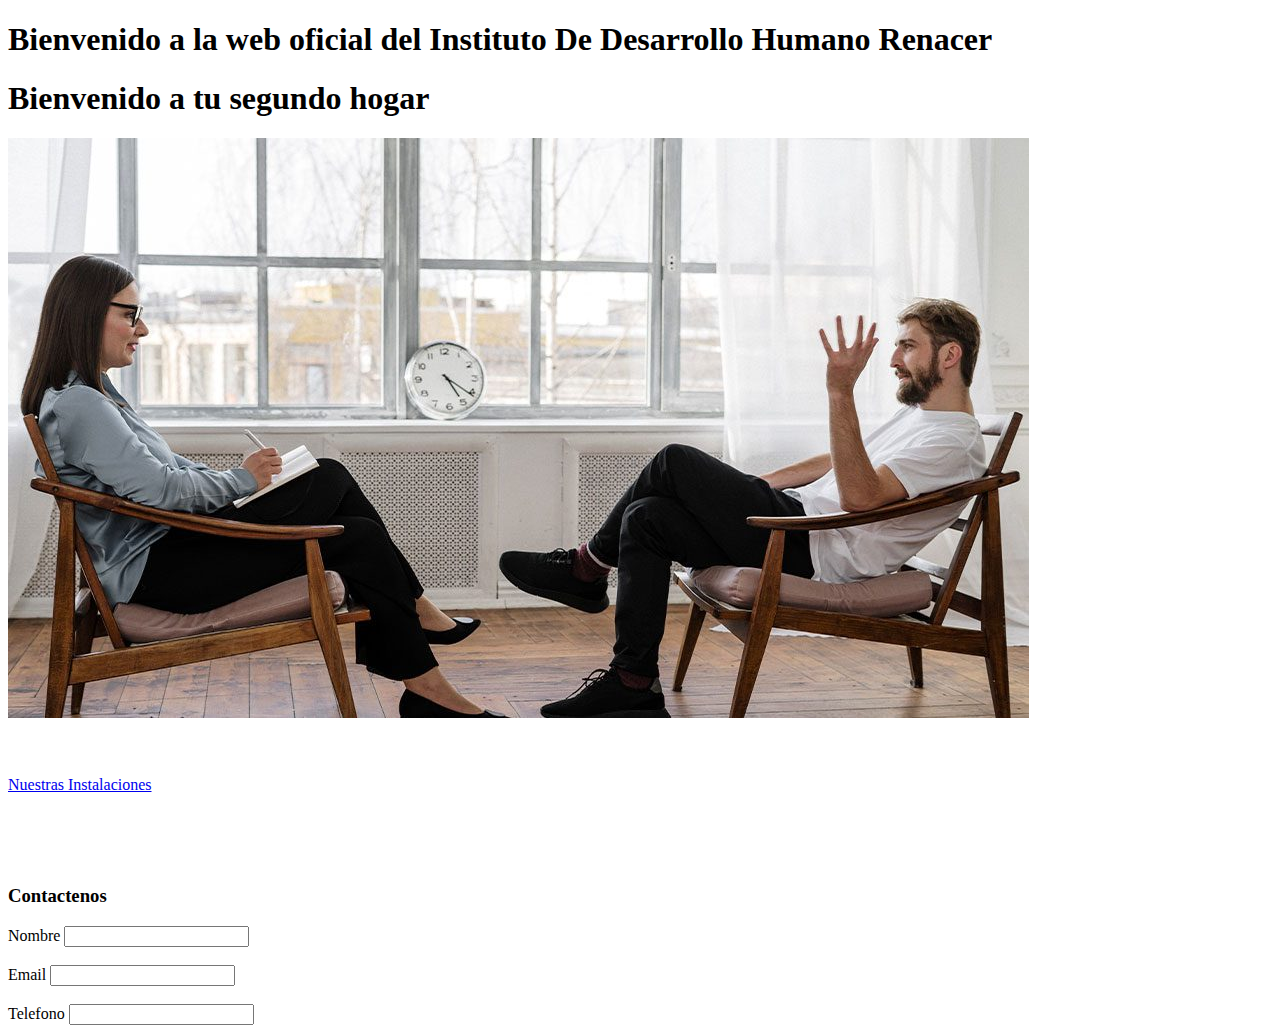
<file: old/index.html>
<!DOCTYPE html>
<html lang="en">
<head>
    <meta charset="UTF-8">
    <meta name="viewport" content="width=device-width, initial-scale=1.0">
    <title>Instituto De Desarrollo Humano Renacer</title>
    <h1>Bienvenido a la web oficial del Instituto De Desarrollo Humano Renacer</h1>
</head>
<body>
<h1>Bienvenido a tu segundo hogar</h1>
<img src="/Images/atención-psicologica-1021x580.jpg" alt="atención-psicologica-1021x580" >
<br/>
<br/>
<br/>
<br/>
<a href="/Instalaciones.html">Nuestras Instalaciones</a>


<!-- <br/> El Br es para un cambio de linea-->
<br/>
<br><br><br><br>
<h3>Contactenos</h3>
<!-- iniciamos una etiqueta forma para crear un formulario -->
<form action="">

<!-- formario tipo input  -->
    <label for="nombre">Nombre</label>
        <input type="text" name="nombre" id="nombre">

    <br/>
    <br/>

<!-- formulario tipo email, valida que sea una direccion de correo electronico -->
    <label for="email">Email</label>
        <input type="email" name="email" id="email">
    
    <br/>
    <br/>
    
    <label for="telefono">Telefono</label>
        <input type="tel" name="" id="telefono">
</form>

</body>
</html>
</file>
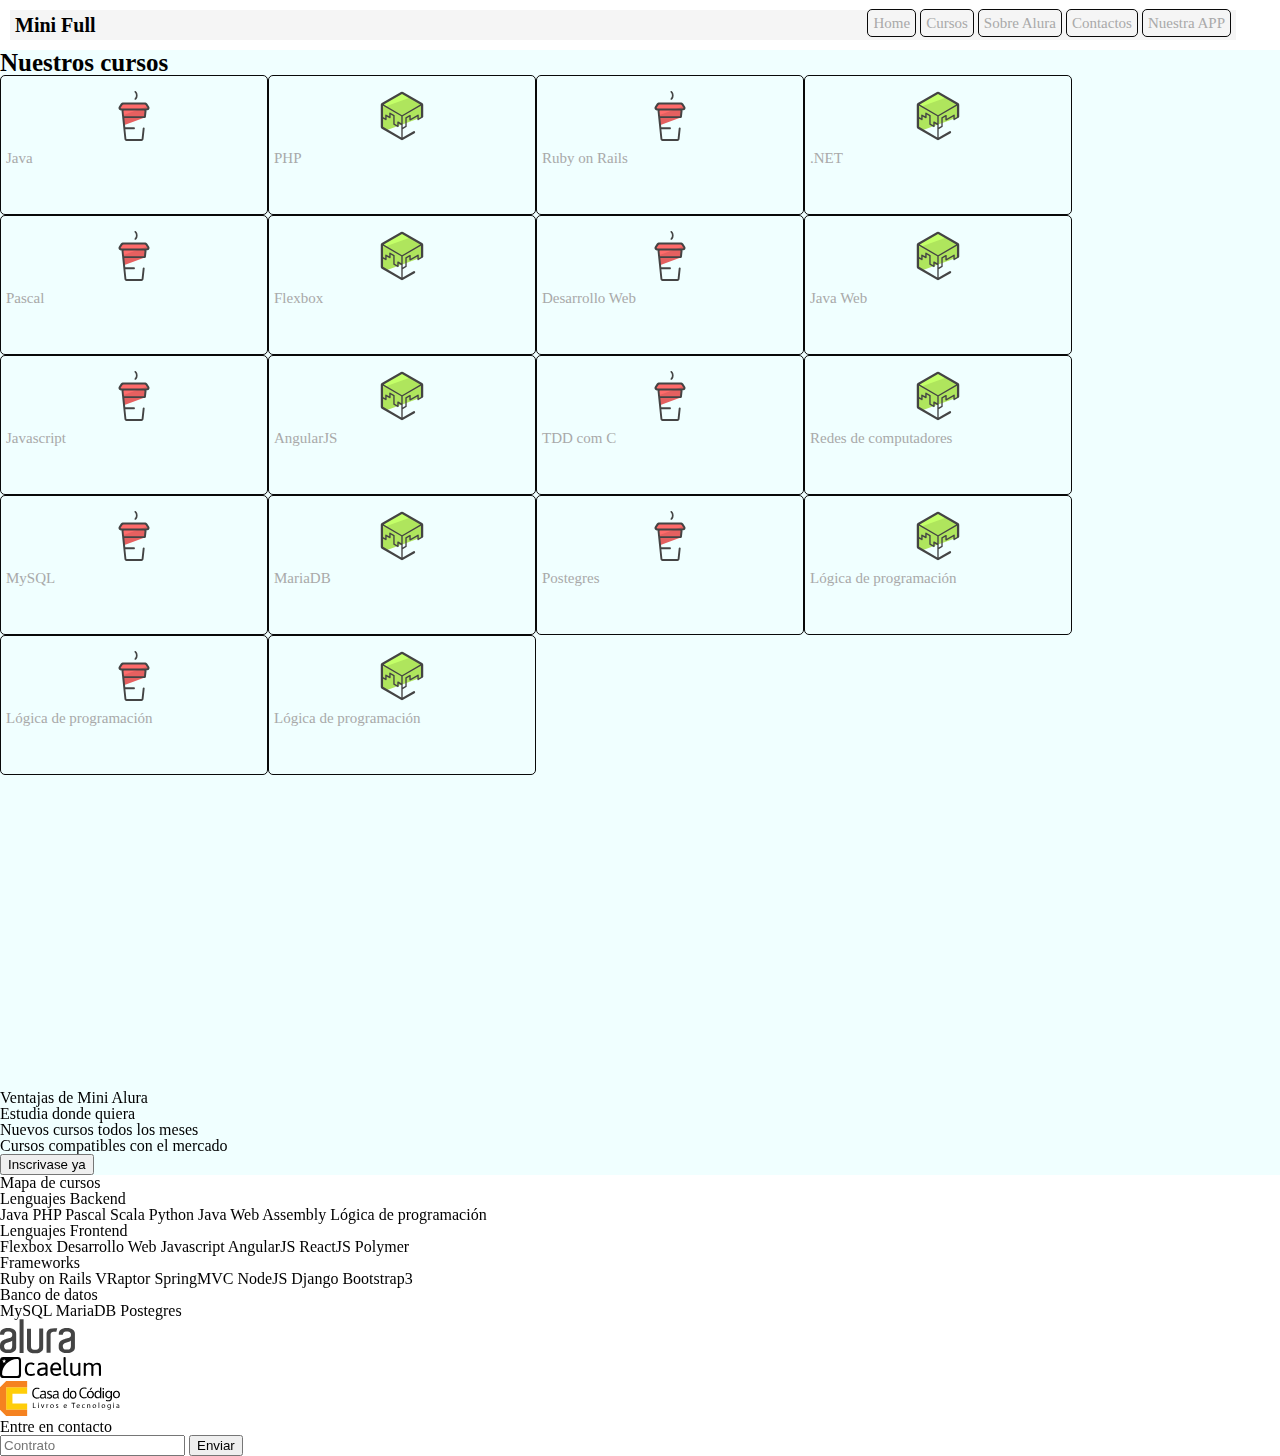
<file: Practica/index.html>
<!doctype html>
<html lang="es">
<head>
	<meta charset="utf-8">
	<meta name="viewport" content="width=device-width, initial-scale=1">
	<title>Mini Alura | Cursos online</title>
	<link rel="stylesheet" href="css/reset.css">
	<link rel="stylesheet" href="css/style.css">
	<!-- <link rel="stylesheet" href="css/flexbox.css"> -->
</head>
<body>

	<header class="headerPrincipal">
		<div class="container">
			<h1 class="headerPrincipal-titulo">
				<a href="#">Mini Full</a>
			</h1>

			<nav class="headerPrincipal-nav">
				<a class="headerPrincipal-nav-link" href="#">Home</a>
				<a class="headerPrincipal-nav-link" href="#">Cursos</a>
				<a class="headerPrincipal-nav-link" href="#">Sobre Alura</a>
				<a class="headerPrincipal-nav-link" href="#">Contactos</a>
				<a class="headerPrincipal-nav-link headerPrincipal-nav-link-app" href="#">Nuestra APP</a>
			</nav>
		</div>

	</header>

	<main class="contenidoPrincipal">
		<div class="container">
			<h2 class="subtitulo">Nuestros cursos</h2>

			<nav>
				<ul class="contenidoPrincipal-cursos">
					<li class="contenidoPrincipal-cursos-link"><a href="#">Java</a></li>
					<li class="contenidoPrincipal-cursos-link"><a href="#">PHP</a></li>
					<li class="contenidoPrincipal-cursos-link"><a href="#">Ruby on Rails</a></li>
					<li class="contenidoPrincipal-cursos-link"><a href="#">.NET</a></li>
					<li class="contenidoPrincipal-cursos-link"><a href="#">Pascal</a></li>
					<li class="contenidoPrincipal-cursos-link"><a href="#">Flexbox</a></li>
					<li class="contenidoPrincipal-cursos-link"><a href="#">Desarrollo Web</a></li>
					<li class="contenidoPrincipal-cursos-link"><a href="#">Java Web</a></li>
					<li class="contenidoPrincipal-cursos-link"><a href="#">Javascript</a></li>
					<li class="contenidoPrincipal-cursos-link"><a href="#">AngularJS</a></li>
					<li class="contenidoPrincipal-cursos-link"><a href="#">TDD com C</a></li>
					<li class="contenidoPrincipal-cursos-link"><a href="#">Redes de computadores</a></li>
					<li class="contenidoPrincipal-cursos-link"><a href="#">MySQL</a></li>
					<li class="contenidoPrincipal-cursos-link"><a href="#">MariaDB</a></li>
					<li class="contenidoPrincipal-cursos-link"><a href="#">Postegres</a></li>
					<li class="contenidoPrincipal-cursos-link"><a href="#">Lógica de programación</a></li>
					<li class="contenidoPrincipal-cursos-link"><a href="#">Lógica de programación</a></li>
					<li class="contenidoPrincipal-cursos-link"><a href="#">Lógica de programación</a></li>
				</ul>
			</nav>
		</div>

		<section class="videoSobre">
			<div class="container">
				<iframe class="videoSobre-video" width="560" height="315" title="video" src="https://www.youtube.com/embed/bIlOsJzBVaY?list=PLh2Y_pKOa4UcF1BYPJR3EIMRi3nWAUxIp" frameborder="0" allowfullscreen></iframe>
				
				<div class="videoSobre-sobre">
					<h2 class="videoSobre-sobre-title">Ventajas de Mini Alura</h2>
					<ul class="videoSobre-sobre-list">
						<li class="videoSobre-sobre-item">Estudia donde quiera</li>
						<li class="videoSobre-sobre-item">Nuevos cursos todos los meses</li>
						<li class="videoSobre-sobre-item">Cursos compatibles con el mercado</li>
					</ul>
					<button class="videoSobre-button">Inscrivase ya</button>
				</div>
			</div>
		</section>

	</main>

	<footer class="rodapePrincipal">
		<div class="container">

			<section class="rodapePrincipal-navMap">
				<h3 class="subtitulo">Mapa de cursos</h3>
				<nav class="rodapePrincipal-navMap-list">

					<h4 class="navmap-list-title navmap-list-title-backend">Lenguajes Backend</h4>
					<a class="rodapePrincipal-navMap-link" href="#">Java</a>
					<a class="rodapePrincipal-navMap-link" href="#">PHP</a>
					<a class="rodapePrincipal-navMap-link" href="#">Pascal</a>
					<a class="rodapePrincipal-navMap-link" href="#">Scala</a>
					<a class="rodapePrincipal-navMap-link" href="#">Python</a>
					<a class="rodapePrincipal-navMap-link" href="#">Java Web</a>
					<a class="rodapePrincipal-navMap-link" href="#">Assembly</a>
					<a class="rodapePrincipal-navMap-link" href="#">Lógica de programación</a>

					<h4 class="navmap-list-title navmap-list-title-frontend">Lenguajes Frontend</h4>
					<a class="rodapePrincipal-navMap-link" href="#">Flexbox</a>
					<a class="rodapePrincipal-navMap-link" href="#">Desarrollo Web</a>
					<a class="rodapePrincipal-navMap-link" href="#">Javascript</a>
					<a class="rodapePrincipal-navMap-link" href="#">AngularJS</a>
					<a class="rodapePrincipal-navMap-link" href="#">ReactJS</a>
					<a class="rodapePrincipal-navMap-link" href="#">Polymer</a>
					
					<h4 class="navmap-list-title navmap-list-title-framework">Frameworks</h4>
					<a class="rodapePrincipal-navMap-link" href="#">Ruby on Rails</a>
					<a class="rodapePrincipal-navMap-link" href="#">VRaptor</a>
					<a class="rodapePrincipal-navMap-link" href="#">SpringMVC</a>
					<a class="rodapePrincipal-navMap-link" href="#">NodeJS</a>
					<a class="rodapePrincipal-navMap-link" href="#">Django</a>
					<a class="rodapePrincipal-navMap-link" href="#">Bootstrap3</a>

					<h4 class="navmap-list-title navmap-list-title-bancoDeDados">Banco de datos</h4>
					<a class="rodapePrincipal-navMap-link" href="#">MySQL</a>
					<a class="rodapePrincipal-navMap-link" href="#">MariaDB</a>
					<a class="rodapePrincipal-navMap-link" href="#">Postegres</a>

				</nav>
			</section>

		</div>

		<section class="rodapePrincipal-patrocinadores">
			<div class="container">
				<ul class="rodapePrincipal-patrocinadores-list">
					<li>
						<a class="rodapePrincipal-patrocinadores-list-link patrocinadores-list-link-alura" href="#">
							<img src="img/logos/alura.svg" alt="Logo da Alura">
						</a>
					</li>
					<li>
						<a class="rodapePrincipal-patrocinadores-list-link patrocinadores-list-link-caelum" href="#">
							<img src="img/logos/caelum.svg" alt="Logo da Caelum">
						</a>
					</li>
					<li>
						<a class="rodapePrincipal-patrocinadores-list-link patrocinadores-list-link-casaDoCodigo" href="#">
							<img src="img/logos/cdc.svg" alt="Logo da Casa do Código">
						</a>
					</li>
				</ul>
				<form class="rodapePrincipal-contatoForm" action="#">
					<fieldset>
						<legend class="rodapePrincipal-contatoForm-legend" for="email-contato">Entre en contacto</legend>
						<div class="rodapePrincipal-contatoForm-fieldset"> 
							<input class="rodapePrincipal-contatoForm-emailInput" type="email" name="email-contato" id="email-contato" placeholder="Contrato">
							<button class="rodapePrincipal-contatoForm-submit" type="submit">Enviar</button>
						</div>
					</fieldset>
				</form>
			</div>
		</section>
	</footer>

</body>
</html>
</file>
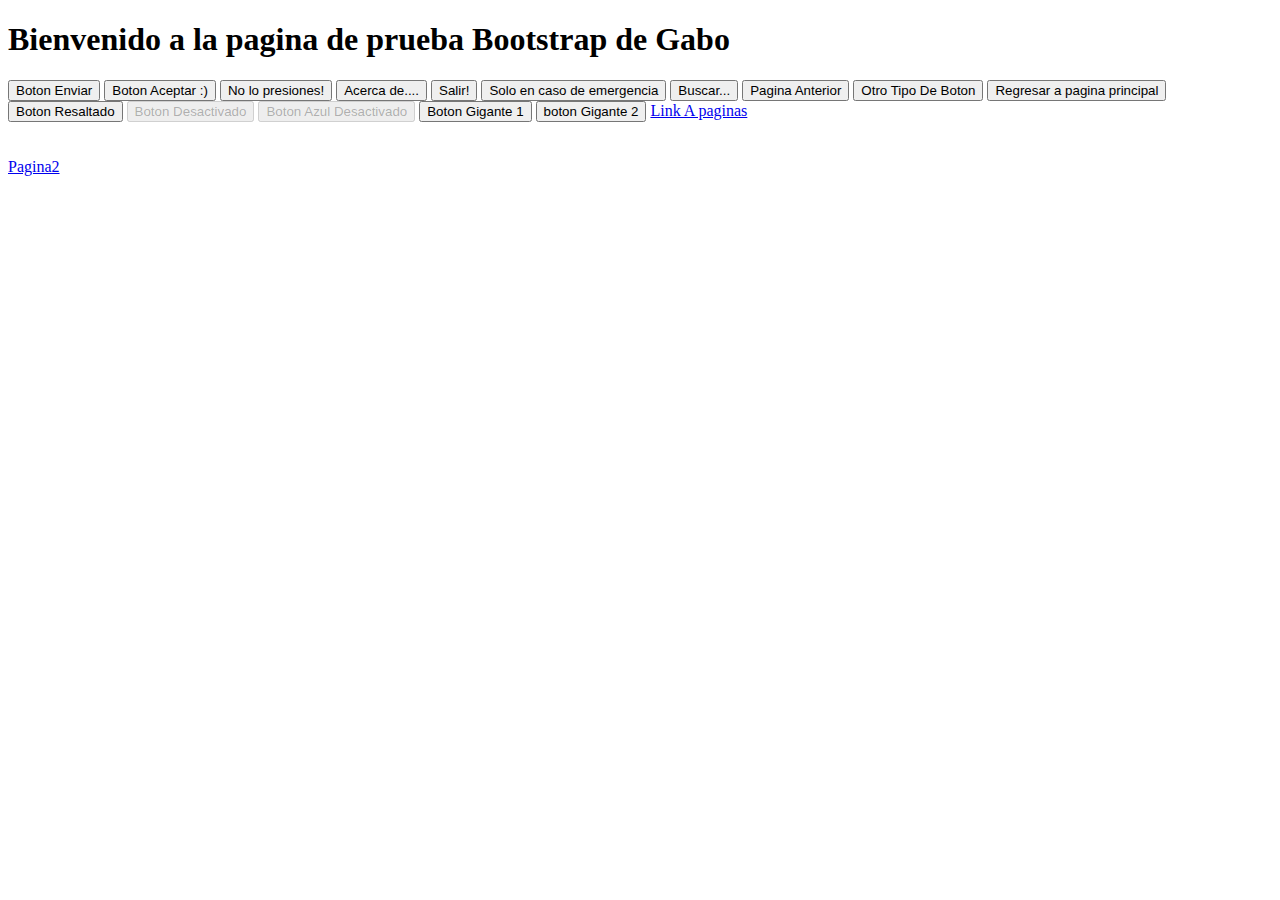
<file: Practica/Bootstrap_Practica/index.html>
<!DOCTYPE html>
<html lang="en">
<head>
    <meta charset="UTF-8">
    <meta name="viewport" content="width=device-width, initial-scale=1.0">
    <title>Bootstrap Gabo</title>
    <link href="https://cdn.jsdelivr.net/npm/bootstrap@5.3.0/dist/css/bootstrap.min.css" rel="stylesheet" integrity="sha384-9ndCyUaIbzAi2FUVXJi0CjmCapSmO7SnpJef0486qhLnuZ2cdeRhO02iuK6FUUVM" crossorigin="anonymous">
</head>
<body>
   <h1>Bienvenido a la pagina de prueba Bootstrap de Gabo</h1> 
   <button type="button" class="btn btn-light">Boton Enviar</button>
   <button type="button" class="btn btn-primary">Boton Aceptar :) </button>
   <button type="button" class="btn btn-danger">No lo presiones!</button>
   <button type="button" class="btn btn-info">Acerca de.... </button>
   <button type="button" class="btn btn-dark">Salir!</button>
   <button type="button" class="btn btn-warning">Solo en caso de emergencia</button>
   <button type="button" class="btn btn-secondary">Buscar...</button>
   <button type="button" class="btn btn-link">Pagina Anterior</button>
   <button type="button" class="btn btn-outline-success">Otro Tipo De Boton</button>
   <button type="button" class="btn btn-outline-warning">Regresar a pagina principal</button>
   <button type="button" class="btn btn-outline-dark">Boton Resaltado</button>
   <button type="button" class="btn btn-outline-secondary" disabled>Boton Desactivado</button>
   <button type="button" class="btn btn-primary" disabled>Boton Azul Desactivado</button>
   <button type="button" class="btn btn-primary btn-lg">Boton Gigante 1</button>
    <button type="button" class="btn btn-secondary btn-lg">boton Gigante 2</button>
    <a href="#" class="btn btn-secondary disabled" tabindex="-1" role="button" aria-disabled="true">Link A paginas</a>

    <br/><br/><br/>
<a href="/Practica/Bootstrap_Practica/Pagina2.html">Pagina2</a>

</body>
</html>
</file>
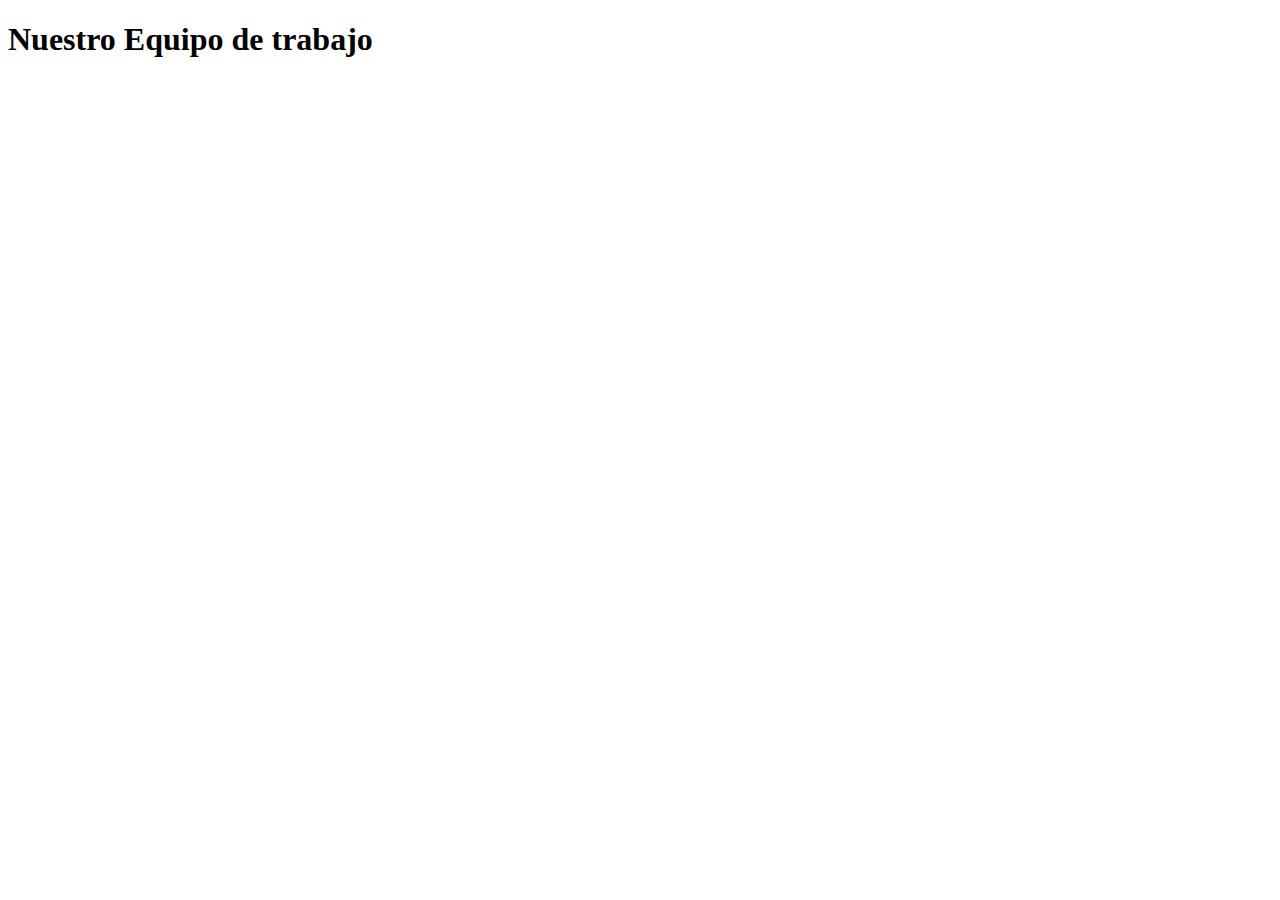
<file: Equipo.html>
<!DOCTYPE html>
<html lang="en">
<head>
    <meta charset="UTF-8">
    <meta name="viewport" content="width=device-width, initial-scale=1.0">
    <title>nuestro Equipo</title>
</head>
<body>
    <h1>Nuestro Equipo de trabajo</h1>
</body>
</html>
</file>
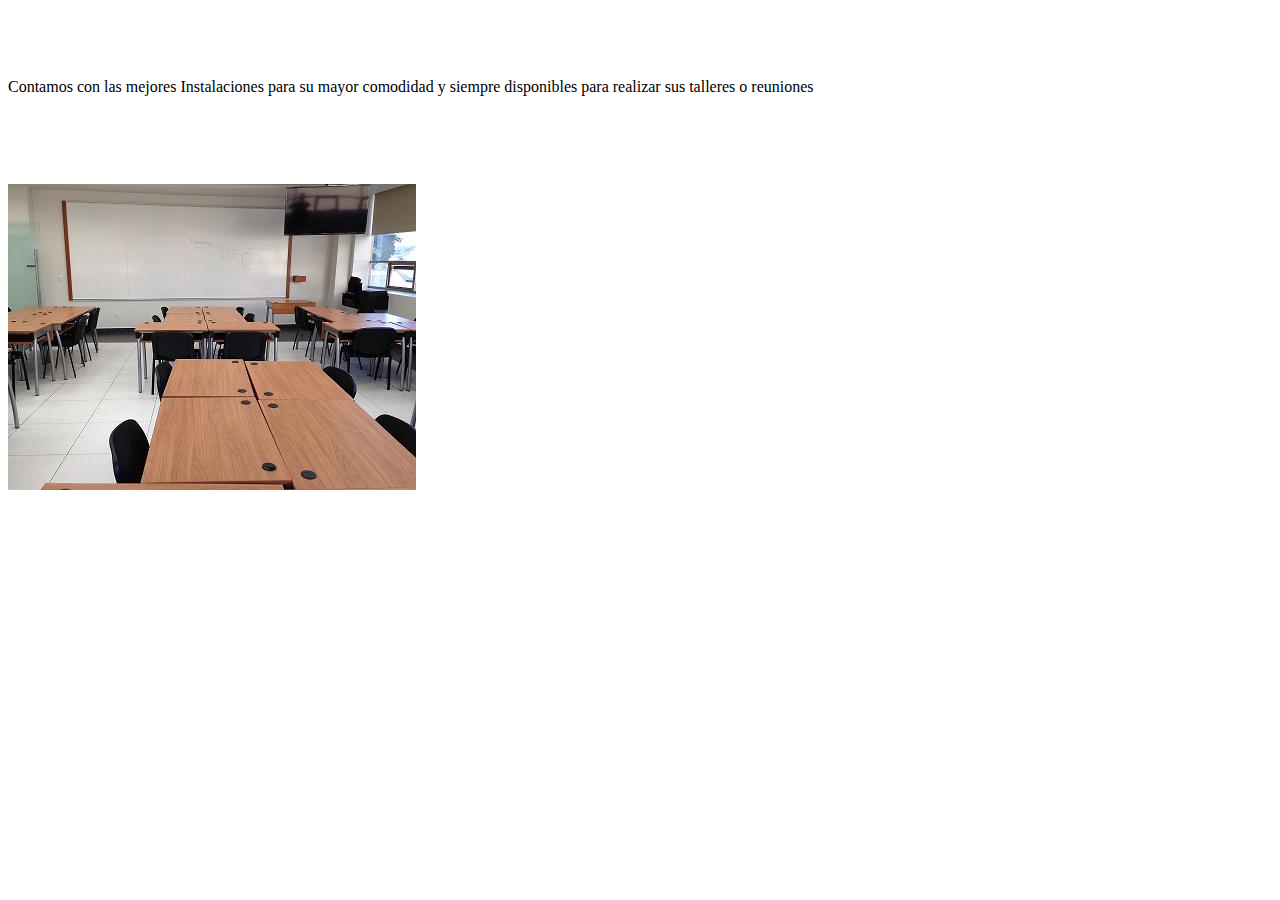
<file: Instalaciones.html>
<!DOCTYPE html>
<html lang="en">
<head>
    <meta charset="UTF-8">
    <meta name="viewport" content="width=device-width, initial-scale=1.0">
    <title>Nuestras Instalaciones</title>
</head>
<body>
<br/>
<br/>
<br/>
<p>Contamos con las mejores Instalaciones para su mayor comodidad y siempre disponibles para realizar sus talleres o reuniones</p>
<br/>
<br/><br/><br/>
<img src="/Images/Salon1.jfif" alt="Salon1">
</body>
</html>
</file>
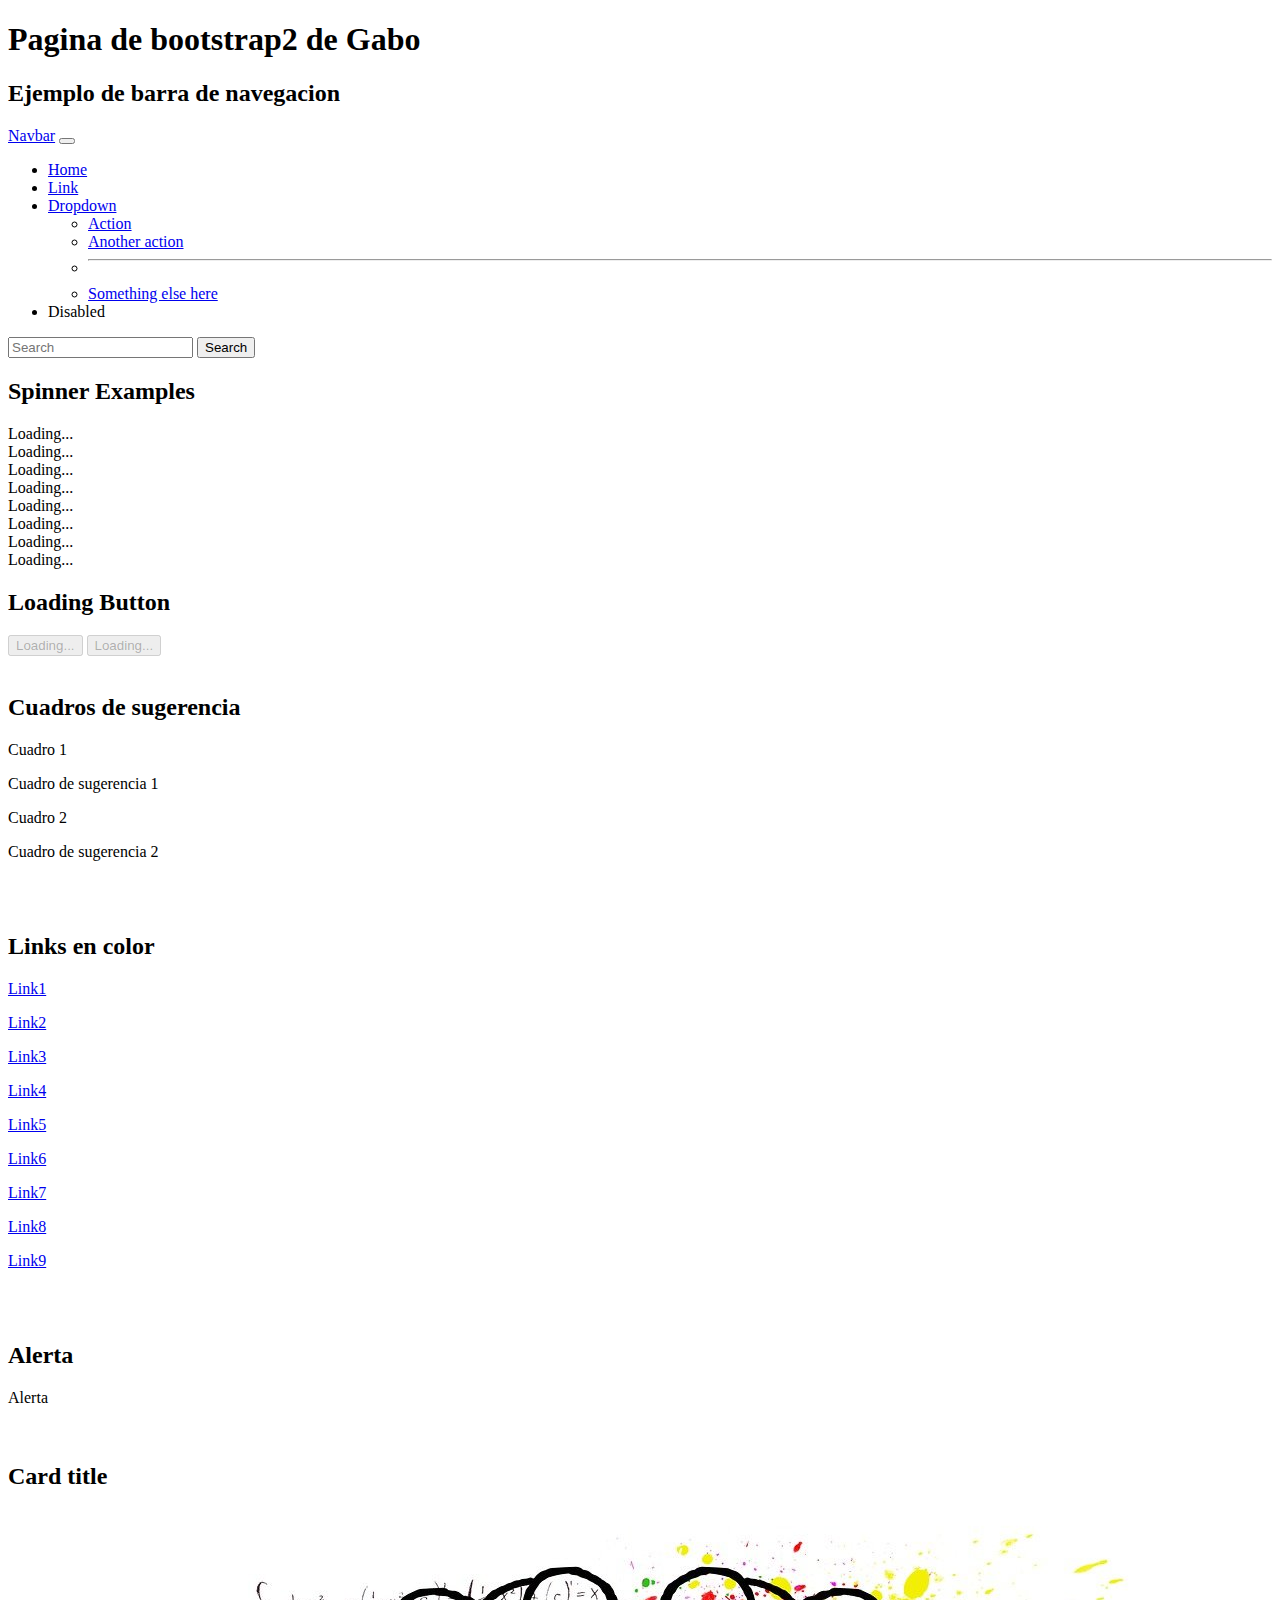
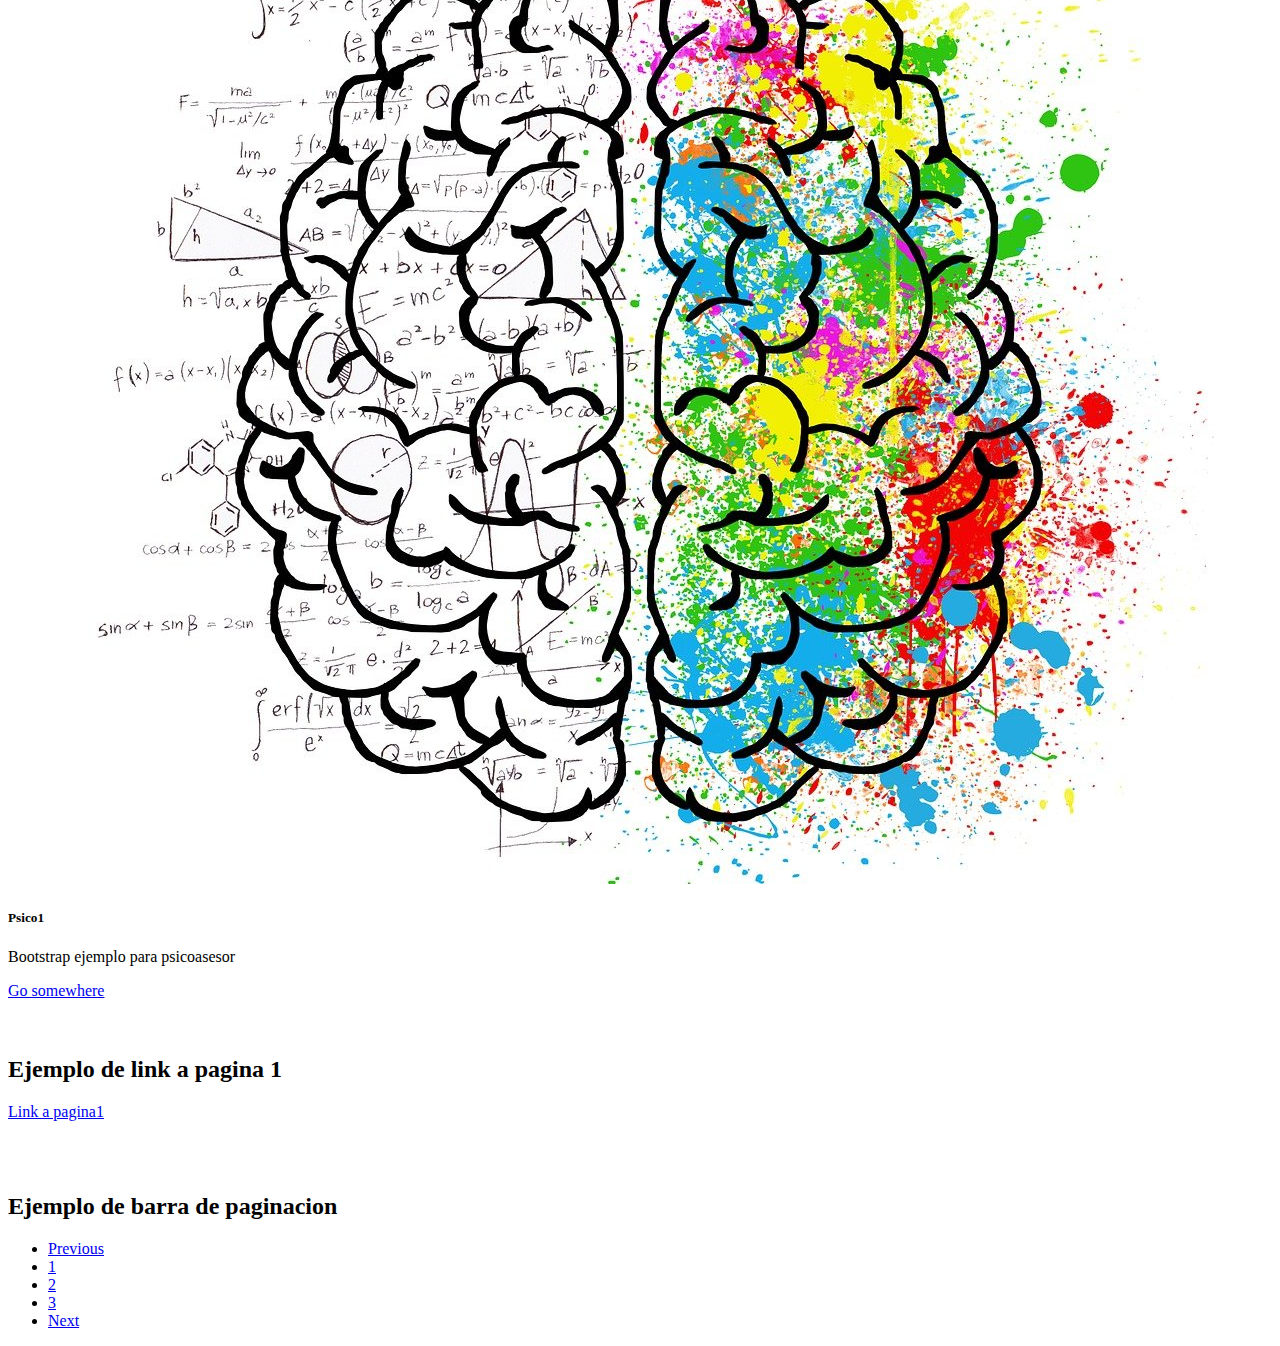
<file: Practica/Bootstrap_Practica/Pagina2.html>
<!DOCTYPE html>
<html lang="en">
<head>
    <meta charset="UTF-8">
    <meta name="viewport" content="width=device-width, initial-scale=1.0">
    <link href="https://cdn.jsdelivr.net/npm/bootstrap@5.3.0/dist/css/bootstrap.min.css" rel="stylesheet" integrity="sha384-9ndCyUaIbzAi2FUVXJi0CjmCapSmO7SnpJef0486qhLnuZ2cdeRhO02iuK6FUUVM" crossorigin="anonymous">

    <title>Bootstrap2 Gabo</title>
</head>
<body>
    <h1>Pagina de bootstrap2 de Gabo</h1>
    
    <h2>Ejemplo de barra de navegacion</h2>
<nav class="navbar navbar-expand-lg bg-body-tertiary">
  <div class="container-fluid">
    <a class="navbar-brand" href="#">Navbar</a>
    <button class="navbar-toggler" type="button" data-bs-toggle="collapse" data-bs-target="#navbarSupportedContent" aria-controls="navbarSupportedContent" aria-expanded="false" aria-label="Toggle navigation">
      <span class="navbar-toggler-icon"></span>
    </button>
    <div class="collapse navbar-collapse" id="navbarSupportedContent">
      <ul class="navbar-nav me-auto mb-2 mb-lg-0">
        <li class="nav-item">
          <a class="nav-link active" aria-current="page" href="#">Home</a>
        </li>
        <li class="nav-item">
          <a class="nav-link" href="#">Link</a>
        </li>
        <li class="nav-item dropdown">
          <a class="nav-link dropdown-toggle" href="#" role="button" data-bs-toggle="dropdown" aria-expanded="false">
            Dropdown
          </a>
          <ul class="dropdown-menu">
            <li><a class="dropdown-item" href="#">Action</a></li>
            <li><a class="dropdown-item" href="#">Another action</a></li>
            <li><hr class="dropdown-divider"></li>
            <li><a class="dropdown-item" href="#">Something else here</a></li>
          </ul>
        </li>
        <li class="nav-item">
          <a class="nav-link disabled" aria-disabled="true">Disabled</a>
        </li>
      </ul>
      <form class="d-flex" role="search">
        <input class="form-control me-2" type="search" placeholder="Search" aria-label="Search">
        <button class="btn btn-outline-success" type="submit">Search</button>
      </form>
    </div>
  </div>
</nav>


    <h2>Spinner Examples</h2>
    <div class="spinner-border text-primary" role="status">
      <span class="visually-hidden">Loading...</span>
    </div>
    <div class="spinner-border text-secondary" role="status">
      <span class="visually-hidden">Loading...</span>
    </div>
    <div class="spinner-border text-success" role="status">
      <span class="visually-hidden">Loading...</span>
    </div>
    <div class="spinner-border text-danger" role="status">
      <span class="visually-hidden">Loading...</span>
    </div>
    <div class="spinner-border text-warning" role="status">
      <span class="visually-hidden">Loading...</span>
    </div>
    <div class="spinner-border text-info" role="status">
      <span class="visually-hidden">Loading...</span>
    </div>
    <div class="spinner-border text-light" role="status">
      <span class="visually-hidden">Loading...</span>
    </div>
    <div class="spinner-border text-dark" role="status">
      <span class="visually-hidden">Loading...</span>
    </div>

    <h2>Loading Button</h2>
    <button class="btn btn-primary" type="button" disabled>
      <span class="spinner-border spinner-border-sm" aria-hidden="true"></span>
      <span class="visually-hidden" role="status">Loading...</span>
    </button>
    <button class="btn btn-primary" type="button" disabled>
      <span class="spinner-border spinner-border-sm" aria-hidden="true"></span>
      <span role="status">Loading...</span>
    </button>

    <br/><br/>

    <h2>Cuadros de sugerencia</h2>
    <div class="card text-bg-primary mb-3" style="max-width: 18rem;">
      <div class="card-header">Cuadro 1</div>
      <div class="card-body">
        <p class="card-text">Cuadro de sugerencia 1</p>
      </div>
    </div>
    <div class="card text-bg-info mb-3" style="max-width: 18rem;">
      <div class="card-header">Cuadro 2</div>
      <div class="card-body">
        <p class="card-text">Cuadro de sugerencia 2</p>
      </div>
    </div>

    <br/><br/>
    <h2>Links en color</h2>
<p><a href="#" class="link-primary">Link1</a></p>
<p><a href="#" class="link-secondary">Link2</a></p>
<p><a href="#" class="link-success">Link3</a></p>
<p><a href="#" class="link-danger">Link4</a></p>
<p><a href="#" class="link-warning">Link5</a></p>
<p><a href="#" class="link-info">Link6</a></p>
<p><a href="#" class="link-light">Link7</a></p>
<p><a href="#" class="link-dark">Link8</a></p>
<p><a href="#" class="link-body-emphasis">Link9</a></p>

<br><br>

<h2>Alerta</h2>

<div class="alert alert-warning" role="alert">
  Alerta
</div>

<br><br>

<h2>Card title</h2>
<div class="card" style="width: 18rem;">
  <img src="/Practica/Bootstrap_Practica/Images/Psico1.png" class="card-img-top" alt="Psico1">
  <div class="card-body">
    <h5 class="card-title">Psico1</h5>
    <p class="card-text">Bootstrap ejemplo para psicoasesor</p>
    <a href="#" class="btn btn-primary">Go somewhere</a>
  </div>
</div>

<br><br>

<h2>Ejemplo de link a pagina 1</h2>
<p class="d-inline-flex gap-1">
  <a class="btn btn-primary" data-bs-toggle="collapse" href="/Practica/Bootstrap_Practica/index.html" role="button" aria-expanded="false" aria-controls="collapseExample">
  Link a pagina1
  </a>

</p>

<br><br>
<h2>Ejemplo de barra de paginacion</h2>

<nav aria-label="Page navigation example">
  <ul class="pagination">
    <li class="page-item"><a class="page-link" href="/Practica/Bootstrap_Practica/index.html">Previous</a></li>
    <li class="page-item"><a class="page-link" href="#">1</a></li>
    <li class="page-item"><a class="page-link" href="#">2</a></li>
    <li class="page-item"><a class="page-link" href="#">3</a></li>
    <li class="page-item"><a class="page-link" href="#">Next</a></li>
  </ul>
</nav>

</body>
</html>
</file>
<file: Practica/css/style.css>
/* Estilo para contenedores de encabezado principal, ambos, minifull y botones nav de encabezado */
.headerPrincipal .container{
   display:flex;
   width: 95vw; /* vw= divir los pixeles de la pantalla en porcentaje, en este caso 100%*/
   padding: 5px;
   justify-content:space-between;
   background-color: rgb(245, 245, 245);
   margin: 10px;
}

/* Estilo de contenido del encabezado a la izquierda, "Mini Full"*/
.headerPrincipal-titulo{ 
font-size: 20px;
color: black;
font-weight: 550;
}

/* Estilo para contenedores nav link individuales*/
.headerPrincipal-nav-link{
    font-size: 15px;
    color: darkgrey;
    border: 1px solid rgb(9, 9, 9); /*Recordar  que para que funcione el border debe tener
    un width style color podemos saber el orden posando el mouse sobre la propiedad en este caso border*/
    padding: 5px; /* recuerda que con Boton derecho -> Inspect -> Computed  se puede ver
    graficamente  que es margen, border y padding*/
    border-radius: 5px;
}


.contenidoPrincipal .container{
    display: flex;
    flex-direction: column;

    width: 100vw;
    background-color:azure;
    
}

.contenidoPrincipal .subtitulo{

    font-size: 25px;
    color: black;
    font-weight: 550;
}

.contenidoPrincipal-cursos-link{
    width: 20vw;
    height: 10vw;
    font-size: 15px;
    color: darkgrey;
    border: 1px solid rgb(9, 9, 9); 
    padding: 5px; /* recuerda que con Boton derecho -> Inspect -> Computed  se puede ver
    graficamente  que es margen, border y padding*/
    border-radius: 5px;

}

.contenidoPrincipal-cursos-link a:before {
	content: '';
	display: block;
	width: 50px;
	height: 50px;
	margin: 10px auto;
}

.contenidoPrincipal-cursos-link:nth-child(even) a:before {
	background: url(../img/background1.svg) no-repeat;	
}

.contenidoPrincipal-cursos-link:nth-child(odd) a:before {
	background: url(../img/background2.svg) no-repeat;
}

.contenidoPrincipal-cursos{
    display: flex;
    flex-direction: row;
    flex-wrap: wrap;
    width: 100vw;
}
/* Quitar estilo de hiperlink, es decir, el subrayado en color morado/azul*/
a{
    text-decoration: none;
    color: inherit;
}
</file>
